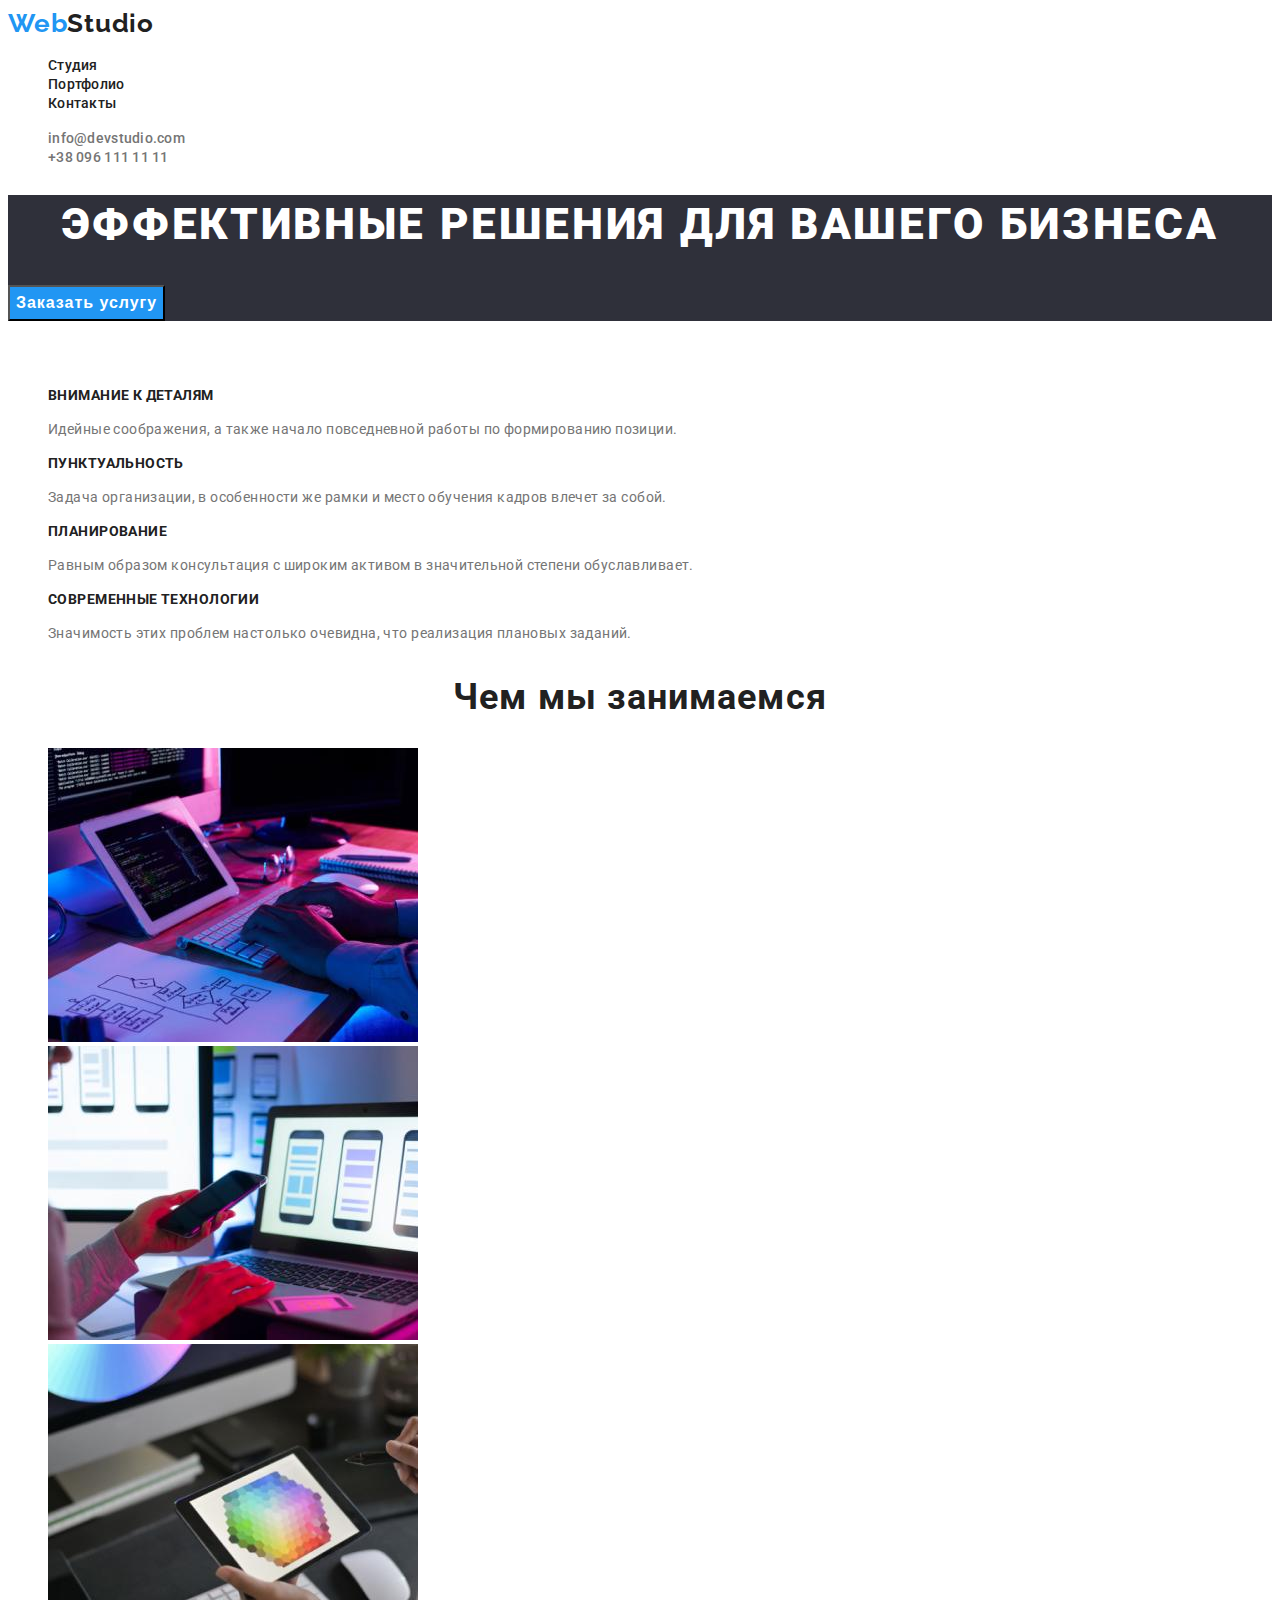
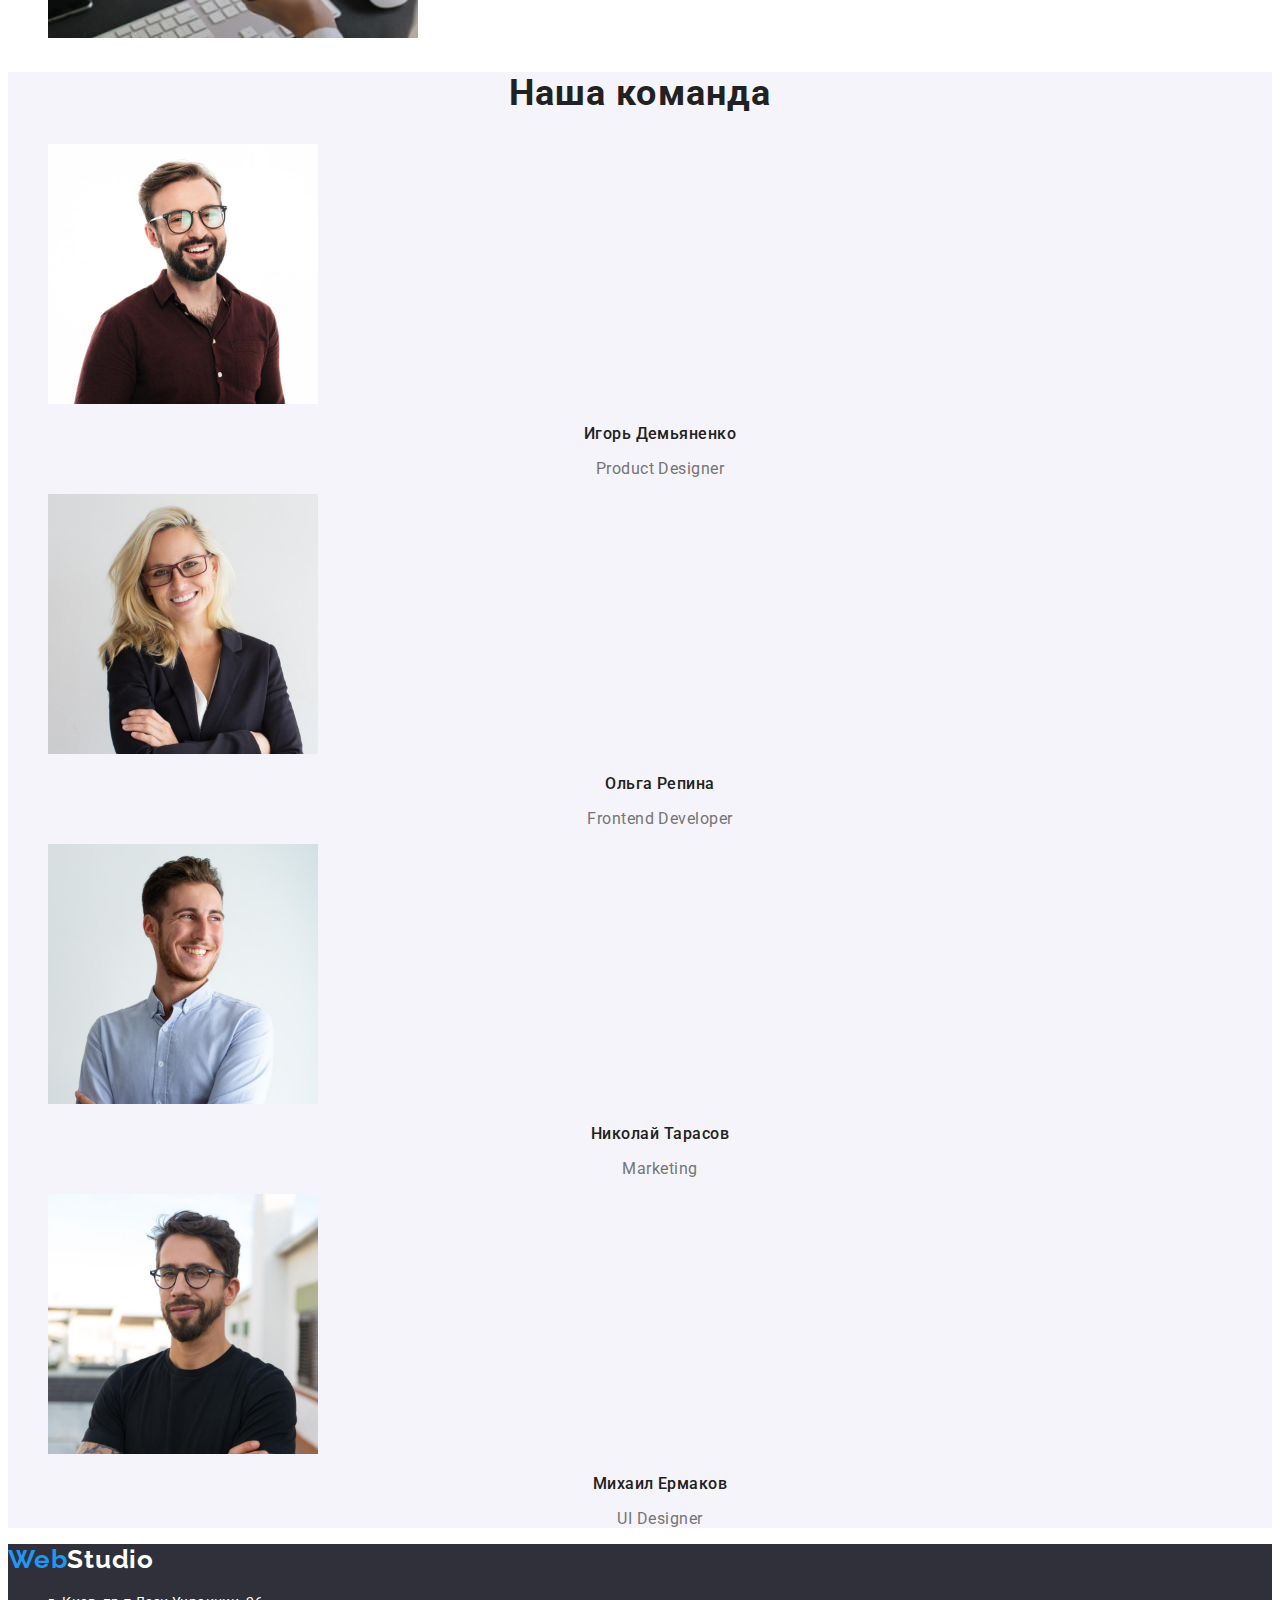
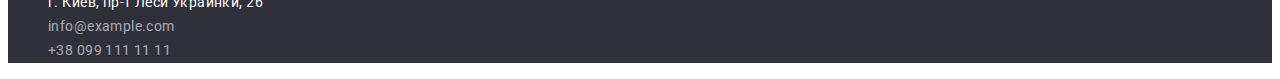
<file: index.html>
<!DOCTYPE html>
<html lang="en">
<head>
    <meta charset="UTF-8">
    <meta http-equiv="X-UA-Compatible" content="IE=edge">
    <meta name="viewport" content="width=device-width, initial-scale=1.0">
    <title>Студия</title>
    <link rel="stylesheet" href="https://cdnjs.cloudflare.com/ajax/libs/modern-normalize/1.1.0/modern-normalize.min.css"
        integrity="sha512-wpPYUAdjBVSE4KJnH1VR1HeZfpl1ub8YT/NKx4PuQ5NmX2tKuGu6U/JRp5y+Y8XG2tV+wKQpNHVUX03MfMFn9Q=="
        crossorigin="anonymous" referrerpolicy="no-referrer" />
    <link rel="preconnect" href="https://fonts.googleapis.com">
    <link rel="preconnect" href="https://fonts.gstatic.com" crossorigin>
    <link href="https://fonts.googleapis.com/css2?family=Raleway:wght@700&family=Roboto:wght@400;500;700;900&display=swap" rel="stylesheet">
    <link rel="stylesheet" href="./css/styles.css">
</head>
<body>
    <header class="header">
        <!--Logo-->
        <a class="header-logo" href="./index.html">Web<span class="logo-dark">Studio</span></a>
        <!--Navigation bar-->
        <nav class="header-nav">
            <ul class="list header-list">
                <li class="item header-item"><a class="link header-link" href="./index.html">Студия</a></li>
                <li class="item header-item"><a class="link header-link" href="./portfolio.html">Портфолио</a></li>
                <li class="item header-item"><a class="link header-link" href="#">Контакты</a></li>
            </ul>
        </nav>
        <!--Contacts section-->
        <ul class="list contact-list">
            <li class="item contact-item"><a class="link contact-link"
                    href="mailto:info@devstudio.com">info@devstudio.com</a></li>
            <li class="item contact-item"><a class="link contact-link" href="tel:+380961111111">+38 096 111 11 11</a></li>
        </ul>
    </header>
    <!--Main content-->
    <main>
        <!--Hero section-->
        <section class="hero">
            <h1 class="hero-title">Эффективные решения для вашего бизнеса</h1>
            <button class="hero-btn" type="button">Заказать услугу</button>
        </section>
        <!--Advantages section-->
        <section class="advantages">
            <h2 class="advantages-main-title">Наши преимущества</h2>
            <ul class="list advantages-list">
                <li class="item advantages-item">
                    <h3 class="advantages-title">Внимание к деталям</h3>
                    <p class="advantages-text">Идейные соображения, а также начало повседневной работы по формированию позиции.</p>
                </li>
                <li class="item advantages-item">
                    <h3 class="advantages-title">Пунктуальность</h3>
                    <p class="advantages-text">Задача организации, в особенности же рамки и место обучения кадров влечет за собой.</p>
                </li>
                <li class="item advantages-item">
                    <h3 class="advantages-title">Планирование</h3>
                    <p class="advantages-text">Равным образом консультация с широким активом в значительной степени обуславливает.</p>
                </li>
                <li class="item advantages-item">
                    <h3 class="advantages-title">Современные технологии</h3>
                    <p class="advantages-text">Значимость этих проблем настолько очевидна, что реализация плановых заданий.</p>
                </li>
            </ul>
        </section>
        <!--About us section-->
        <section class="about-us">
            <h2 class="about-title">Чем мы занимаемся</h2>
            <ul class="list about-list">
                <li class="item about-item"><img src="./images/coding.jpg" alt="coding" width="370"></li>
                <li class="item about-item"><img src="./images/web_design.jpg" alt="wed design" width="370"></li>
                <li class="item about-item"><img src="./images/colors.jpg" alt="colors" width="370"></li>
            </ul>
        </section>
        <!--About team section-->
        <section class="about-team">
            <h2 class="team-main-title">Наша команда</h2>
            <ul class="list team-list">
                <li class="item team-item">
                    <img src="./images/igor_demyanenko.jpg" alt="igor demyanenko" width="270">
                    <h3 class="team-title">Игорь Демьяненко</h3>
                    <p class="team-text">Product Designer</p>
                </li>
                <li class="item team-item">
                    <img src="./images/olha_repina.jpg" alt="olha repina" width="270">
                    <h3 class="team-title">Ольга Репина</h3>
                    <p class="team-text">Frontend Developer</p>
                </li>
                <li class="item team-item">
                    <img src="./images/nikolay_tarasov.jpg" alt="nikolay tarasov" width="270">
                    <h3 class="team-title">Николай Тарасов</h3>
                    <p class="team-text">Marketing</p>
                </li>
                <li class="item team-item">
                    <img src="./images/mihail_ermakov.jpg" alt="mihail ermakov" width="270">
                    <h3 class="team-title">Михаил Ермаков</h3>
                    <p class="team-text">UI Designer</p>
                </li>
            </ul>
        </section>
    </main>
    <footer class="footer">
        <a class="footer-logo" href="#">Web<span class="logo-light">Studio</span></a>
        <address class="address">
            <ul class="list address-list">
                <li class="item address-item"><a class="link main-address-link" href="#">г. Киев, пр-т Леси Украинки, 26</a>
                </li>
                <li class="item address-item"><a class="link address-link"
                        href="mailto:info@example.com">info@example.com</a></li>
                <li class="item address-item"><a class="link address-link" href="tel:+380991111111">+38 099 111 11 11</a>
                </li>
            </ul>
        </address>
    </footer>
</body>
</html>
</file>
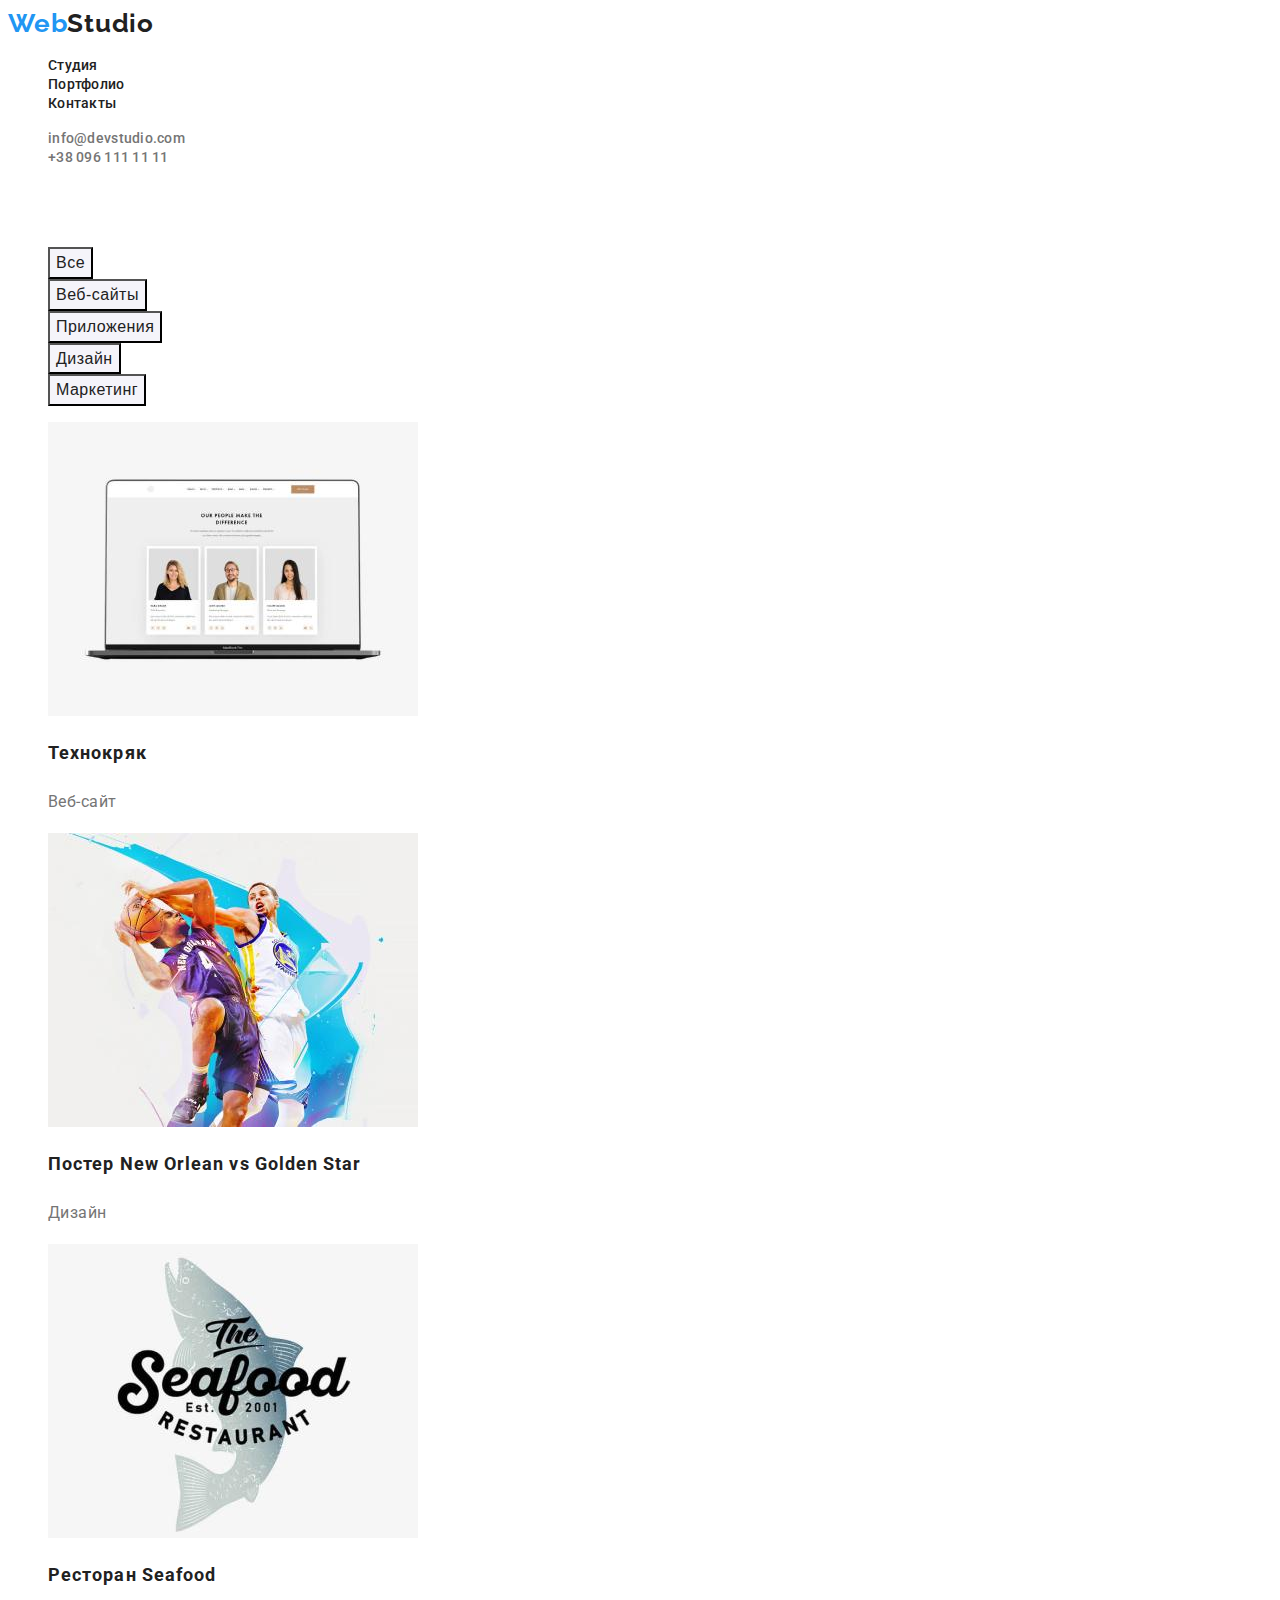
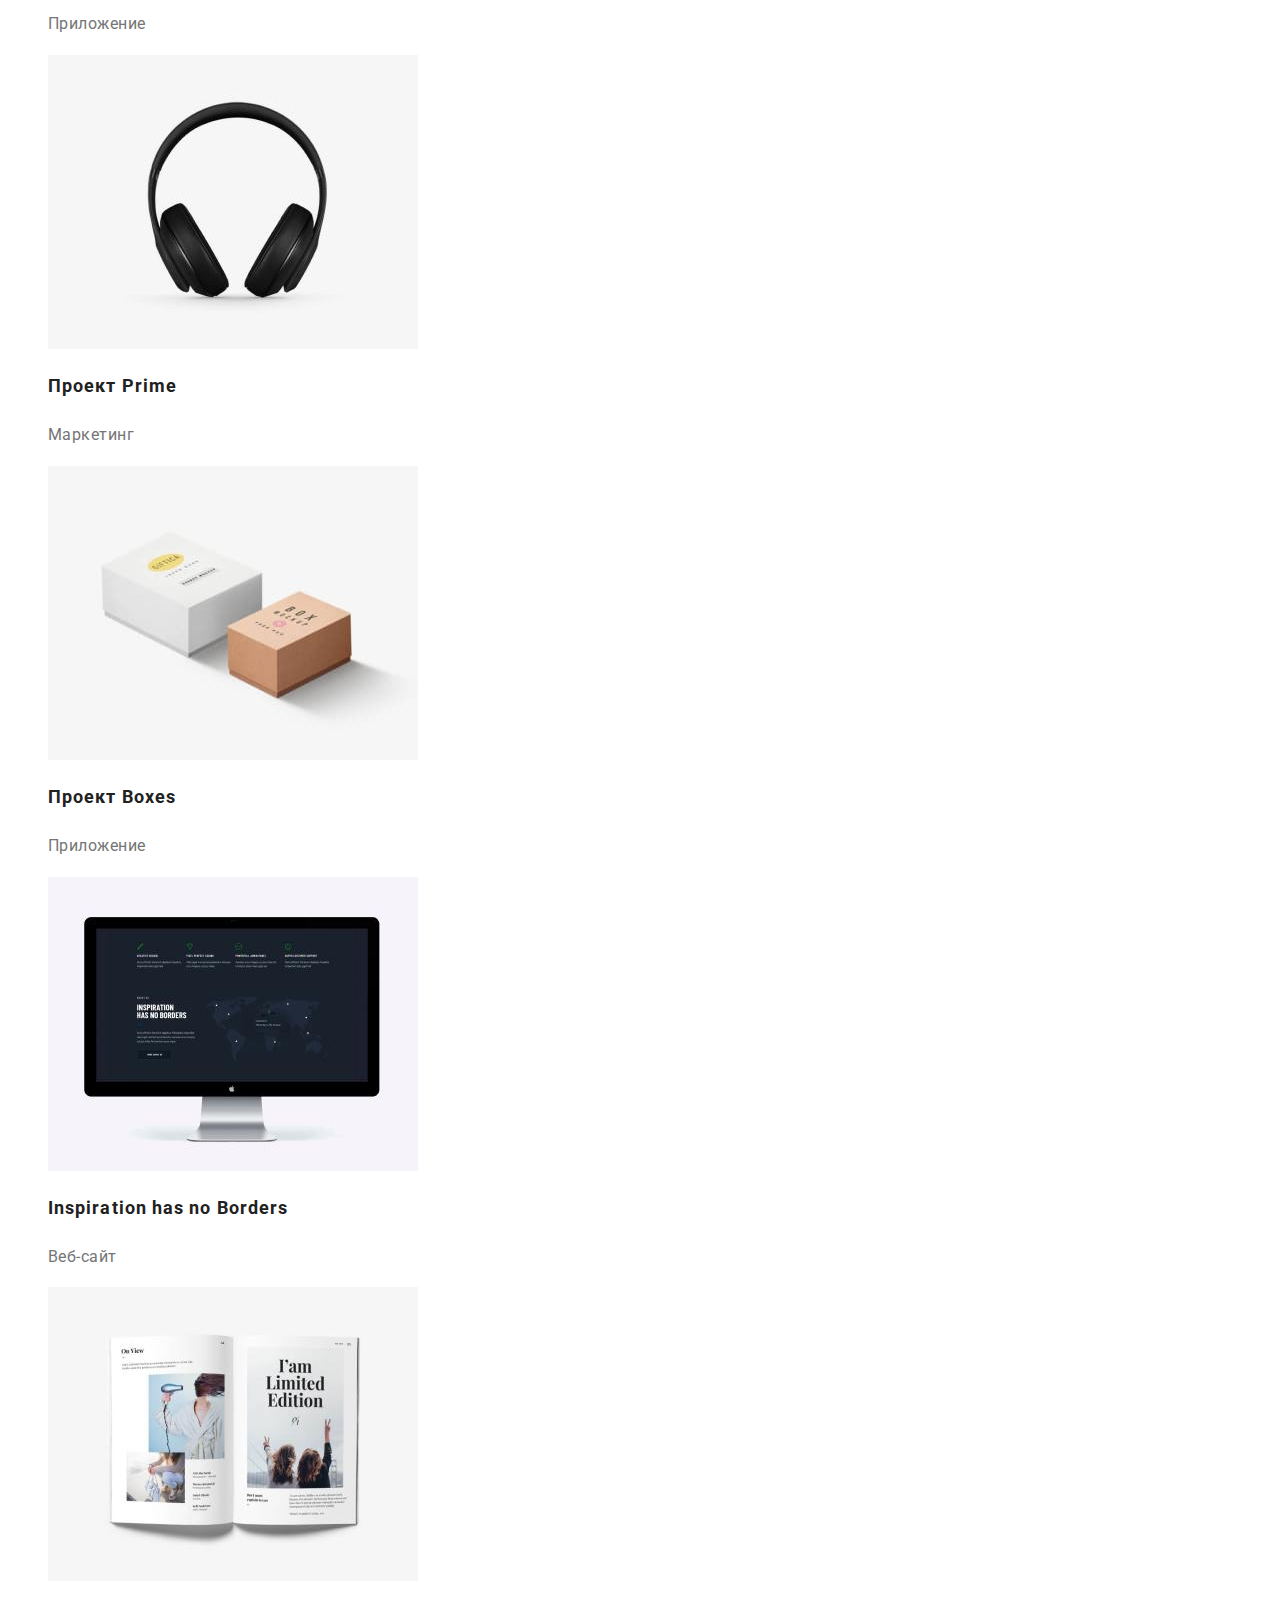
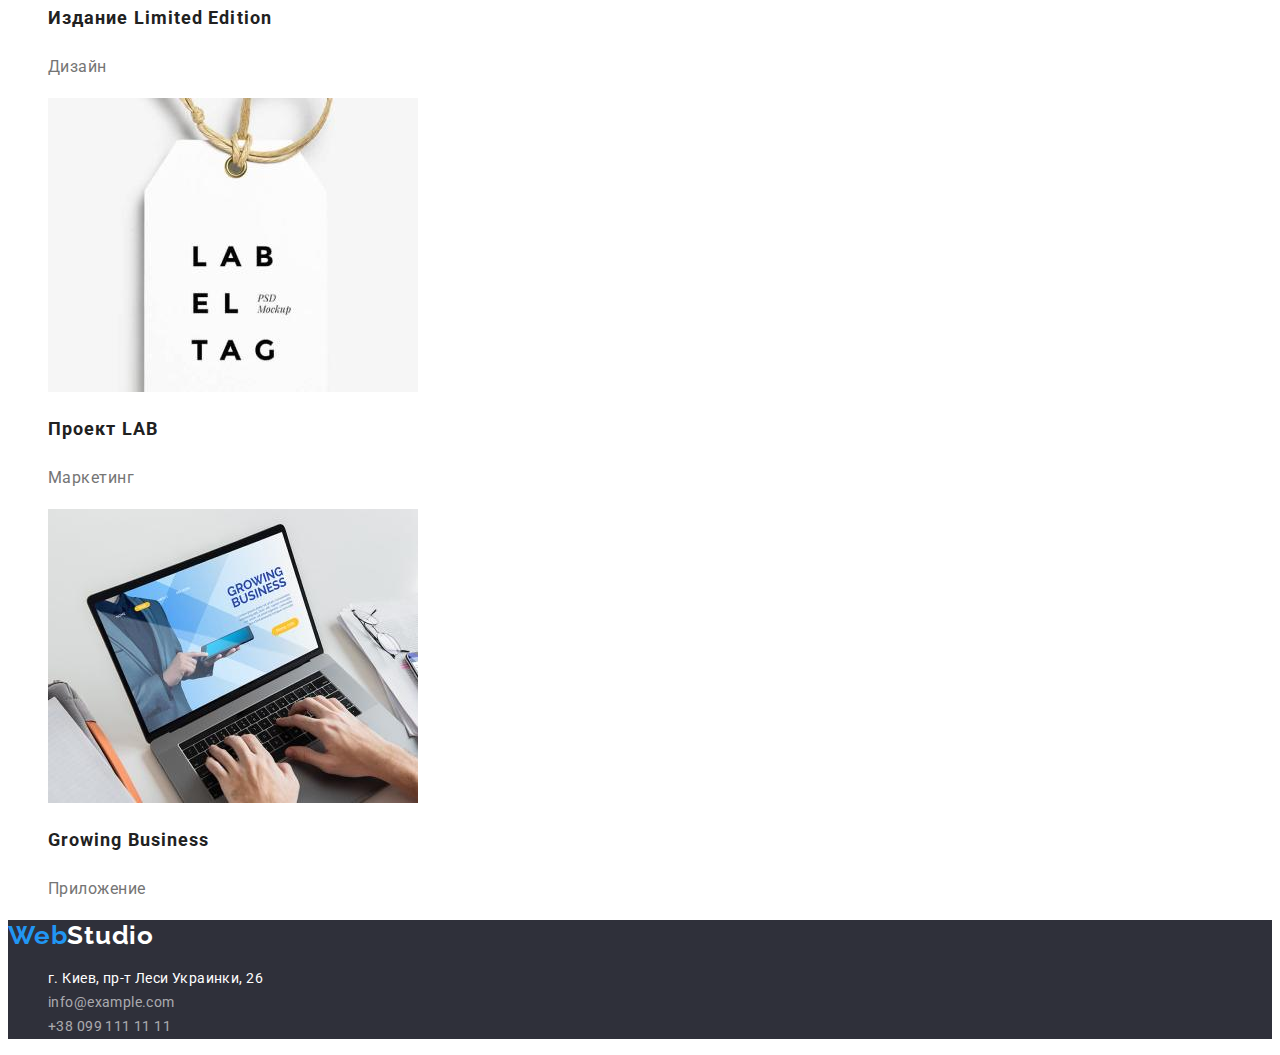
<file: portfolio.html>
<!DOCTYPE html>
<html lang="en">

<head>
    <meta charset="UTF-8">
    <meta http-equiv="X-UA-Compatible" content="IE=edge">
    <meta name="viewport" content="width=device-width, initial-scale=1.0">
    <title>Студия</title>
    <link rel="stylesheet" href="https://cdnjs.cloudflare.com/ajax/libs/modern-normalize/1.1.0/modern-normalize.min.css"
        integrity="sha512-wpPYUAdjBVSE4KJnH1VR1HeZfpl1ub8YT/NKx4PuQ5NmX2tKuGu6U/JRp5y+Y8XG2tV+wKQpNHVUX03MfMFn9Q=="
        crossorigin="anonymous" referrerpolicy="no-referrer" />
    <link rel="preconnect" href="https://fonts.googleapis.com">
    <link rel="preconnect" href="https://fonts.gstatic.com" crossorigin>
    <link href="https://fonts.googleapis.com/css2?family=Raleway:wght@700&family=Roboto:wght@400;500;700;900&display=swap"
        rel="stylesheet">
    <link rel="stylesheet" href="./css/styles.css">
</head>
<body>
    <header class="header">
        <!--Logo-->
        <a class="header-logo" href="./index.html">Web<span class="logo-dark">Studio</span></a>
        <!--Navigation bar-->
        <nav class="header-nav">
            <ul class="list header-list">
                <li class="item header-item"><a class="link header-link" href="./index.html">Студия</a></li>
                <li class="item header-item"><a class="link header-link" href="./portfolio.html">Портфолио</a></li>
                <li class="item header-item"><a class="link header-link" href="#">Контакты</a></li>
            </ul>
        </nav>
        <!--Contacts section-->
        <ul class="list contact-list">
            <li class="item contact-item"><a class="link contact-link"
                    href="mailto:info@devstudio.com">info@devstudio.com</a></li>
            <li class="item contact-item"><a class="link contact-link" href="tel:+380961111111">+38 096 111 11 11</a></li>
        </ul>
    </header>
    <main>
        <!--Filter section-->
        <section class="filter">
            <h1 class="filter-main-title">Наши проекты</h1>
            <ul class="filter-btn-list">
                <li class="item filter-btn-item"><button class="filter-btn" type="button">Все</button></li>
                <li class="item filter-btn-item"><button class="filter-btn" type="button">Веб-сайты</button></li>
                <li class="item filter-btn-item"><button class="filter-btn" type="button">Приложения</button></li>
                <li class="item filter-btn-item"><button class="filter-btn" type="button">Дизайн</button></li>
                <li class="item filter-btn-item"><button class="filter-btn" type="button">Маркетинг</button></li>
            </ul>
            <ul class="list filter-list">
                <li class="item filter-item">
                    <img src="./images/technokryak.jpg" alt="technokryak" width="370">
                    <h2 class="filter-item-title">Технокряк</h2>
                    <p class="filter-item-text">Веб-сайт</p>
                </li>
                <li class="item filter-item">
                    <img src="./images/poster-basketball.jpg" alt="poster-basketball" width="370">
                    <h2 class="filter-item-title">Постер New Orlean vs Golden Star</h2>
                    <p class="filter-item-text">Дизайн</p>                
                </li>
                <li class="item filter-item">
                    <img src="./images/restoran-seafood.jpg" alt="restoran-seafood" width="370">
                    <h2 class="filter-item-title">Ресторан Seafood</h2>
                    <p class="filter-item-text">Приложение</p>
                </li>
                <li class="item filter-item">
                    <img src="./images/project-prime.jpg" alt="project-prime" width="370">
                    <h2 class="filter-item-title">Проект Prime</h2>
                    <p class="filter-item-text">Маркетинг</p>
                </li>
                <li class="item filter-item">
                    <img src="./images/project-boxes.jpg" alt="project-boxes" width="370">
                    <h2 class="filter-item-title">Проект Boxes</h2>
                    <p class="filter-item-text">Приложение</p>
                </li>
                <li class="item filter-item">
                    <img src="./images/web-site-inspiration.jpg" alt="web-site" width="370">
                    <h2 class="filter-item-title">Inspiration has no Borders</h2>
                    <p class="filter-item-text">Веб-сайт</p>
                </li>
                <li class="item filter-item">
                    <img src="./images/book-limited-edition.jpg" alt="book" width="370">
                    <h2 class="filter-item-title">Издание Limited Edition</h2>
                    <p class="filter-item-text">Дизайн</p>
                </li>
                <li class="item filter-item">
                    <img src="./images/project-lab.jpg" alt="project-lab" width="370">
                    <h2 class="filter-item-title">Проект LAB</h2>
                    <p class="filter-item-text">Маркетинг</p>
                </li>
                <li class="item filter-item">
                    <img src="./images/growing-bussines-app.jpg" alt="growing-business" width="370">
                    <h2 class="filter-item-title">Growing Business</h2>
                    <p class="filter-item-text">Приложение</p>
                </li>
            </ul>
        </section>
    </main>
    <footer class="footer">
        <a class="footer-logo" href="#">Web<span class="logo-light">Studio</span></a>
        <address class="address">
            <ul class="list address-list">
                <li class="item address-item"><a class="link main-address-link" href="#">г. Киев, пр-т Леси Украинки, 26</a>
                </li>
                <li class="item address-item"><a class="link address-link"
                        href="mailto:info@example.com">info@example.com</a></li>
                <li class="item address-item"><a class="link address-link" href="tel:+380991111111">+38 099 111 11 11</a>
                </li>
            </ul>
        </address>
    </footer>
</body>
</html>
</file>
<file: css/styles.css>
:root {
  --first-title-color: #ffffff;
  --main-background-color: #2f303a;
  --secondary-background-color: #f5f4fa;
  --secondary-title-color: #212121;
  --secondary-text-color: #757575;
  --accent-text-color: #2196f3;
  --footer-link-color: rgba(255, 255, 255, 0.6);
}

body {
  font-family: "Roboto", "Arial", sans-serif;
  color: #212121;
}

.link {
  text-decoration: none;
}

.link:hover,
.link:focus {
  color: var(--accent-text-color);
}

.list,
.item {
  list-style: none;
}

/* ----------------Header---------------------------------------------------- */
.header-logo {
  text-decoration: none;
  font-family: Raleway;
  font-weight: 700;
  font-size: 26px;
  line-height: 1.19;
  letter-spacing: 0.03em;
  color: var(--accent-text-color);
}

.logo-dark {
  color: var(--secondary-title-color);
}

.header-link {
  font-weight: 500;
  font-size: 14px;
  line-height: 1.14;
  letter-spacing: 0.02em;
  color: var(--secondary-title-color);
}

.contact-link {
  font-weight: 500;
  font-size: 14px;
  line-height: 1.14;
  letter-spacing: 0.02em;
  color: var(--secondary-text-color);
}

/* ----------------------------------Main content-------------------------------- */

.hero {
  background-color: var(--main-background-color);
}

.hero-title {
  font-weight: 900;
  font-size: 44px;
  line-height: 1.36;
  text-align: center;
  letter-spacing: 0.06em;
  text-transform: uppercase;
  color: var(--first-title-color);
}

.hero-btn {
  cursor: pointer;
  font-weight: 700;
  font-size: 16px;
  line-height: 1.87;
  display: flex;
  align-items: center;
  text-align: center;
  letter-spacing: 0.06em;
  color: var(--first-title-color);
  background-color: var(--accent-text-color);
}

.advantages-main-title {
  visibility: hidden;
}

.advantages-title {
  font-weight: 700;
  font-size: 14px;
  line-height: 1.14;
  letter-spacing: 0.03em;
  text-transform: uppercase;
  color: var(--secondary-title-color);
}

.advantages-text {
  font-weight: 400;
  font-size: 14px;
  line-height: 1.71;
  letter-spacing: 0.03em;
  color: var(--secondary-text-color);
}

.about-title {
  font-weight: 700;
  font-size: 36px;
  line-height: 1.17;
  text-align: center;
  letter-spacing: 0.03em;
  color: var(--secondary-title-color);
}

.about-team {
  background-color: var(--secondary-background-color);
}

.team-main-title {
  font-weight: 700;
  font-size: 36px;
  line-height: 1.17;
  text-align: center;
  letter-spacing: 0.03em;
  color: var(--secondary-title-color);
}

.team-title {
  font-weight: 500;
  font-size: 16px;
  line-height: 1.19;
  text-align: center;
  letter-spacing: 0.03em;
  color: var(--secondary-title-color);
}

.team-text {
  font-weight: 400;
  font-size: 16px;
  line-height: 1.19;
  text-align: center;
  letter-spacing: 0.03em;
  color: var(--secondary-text-color);
}

/* --------------------Footer--------------------------------------------------------------- */

.footer {
  background-color: var(--main-background-color);
}

.footer-logo {
  text-decoration: none;
  font-family: Raleway;
  font-weight: 700;
  font-size: 26px;
  line-height: 1.19;
  letter-spacing: 0.03em;
  color: var(--accent-text-color);
}

.logo-light {
  color: var(--first-title-color);
}

.main-address-link {
  font-style: normal;
  font-weight: 400;
  font-size: 14px;
  line-height: 1.71;
  letter-spacing: 0.03em;
  color: var(--first-title-color);
}

.address-link {
  font-style: normal;
  font-weight: 400;
  font-size: 14px;
  line-height: 1.71;
  letter-spacing: 0.03em;
  color: var(--footer-link-color);
}

/* FILTER ---------------------------------------------
----------------------------------------------------------------------------------------------- */

.filter-main-title {
  visibility: hidden;
}

.filter-btn {
  cursor: pointer;
  font-weight: 500;
  font-size: 16px;
  line-height: 1.62;
  text-align: center;
  letter-spacing: 0.03em;
  background-color: var(--secondary-background-color);
  color: var(--secondary-title-color);
}

.filter-btn:hover,
.filter-btn:focus {
  color: var(--first-title-color);
  background-color: var(--accent-text-color);
}

.filter-item-title {
  font-weight: 700;
  font-size: 18px;
  line-height: 2;
  letter-spacing: 0.06em;
  color: var(--secondary-title-color);
}

.filter-item-text {
  font-weight: 400;
  font-size: 16px;
  line-height: 1.87;
  letter-spacing: 0.03em;
  color: var(--secondary-text-color);
}
</file>
